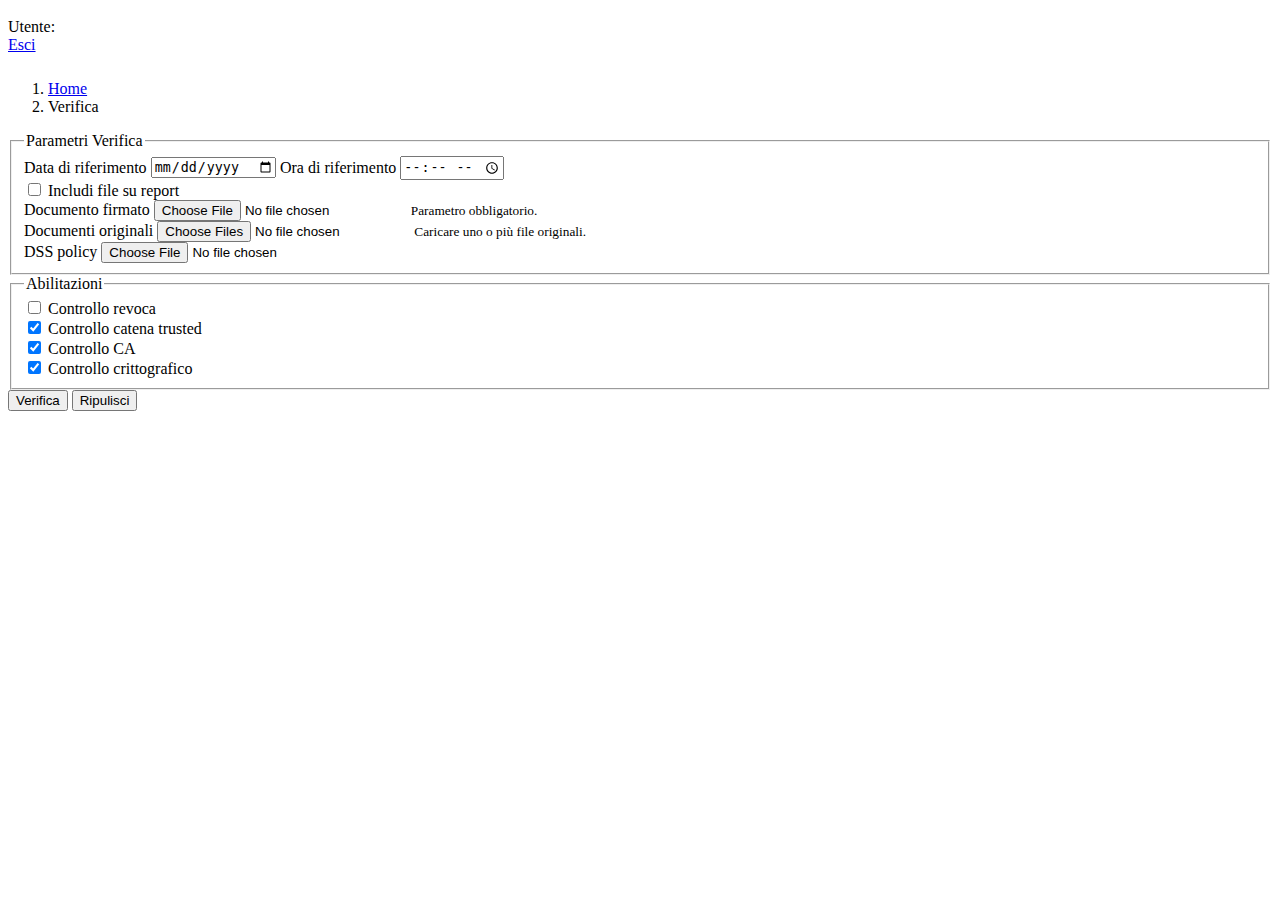
<file: src/main/resources/templates/validation.html>
<!DOCTYPE html>
<html xmlns="http://www.w3.org/1999/xhtml"
      xmlns:th="http://www.thymeleaf.org"
      xmlns:sec="http://www.springframework.org/security/tags"
      lang="it">
    <head th:replace="~{fragments/template.html :: header('EIDAS - Verifica')}"></head>
    
    <body>  
       <script type="text/javascript">
       $(function() {
    	  	 $("#verifica").click( function()
    	           {
		    	  		if ( $('form')[0].checkValidity() ) {
		    	  			waitingDialog.show('Elaborazione in corso...', {dialogSize: 'sm', progressType: 'animated'});
		    	  		}
  		       	   }
    	      );
    	      $("#clean").click( function()
    	           {
    	    	 	 $('form').attr("action", "validation/clean");  //change the form action
  		       		 $('form').submit();  // submit the form
    	           }
    	      );
    	});
	    </script>
	    
        <div th:replace="~{fragments/template.html :: main}"></div>

		<div sec:authorize="hasRole('ROLE_ADMIN')" class="container"
				style="padding-top: 10px; padding-bottom: 10px;">
				<div class="row justify-content-end">
					<div class="col-auto text-end">
						<span class="fa fa-user fa-sm" /> Utente: <strong><span sec:authentication="name"></span></strong>
					</div>
					<div class="col-auto text-end">
						<a href="#" class="btn btn-primary btn-sm fa fa-sign-out" th:href="@{/logout}"> Esci</a>
					</div>
				</div>
	   </div>
			
	    <div class="container">
	     <nav aria-label="breadcrumb">
            <ol class="breadcrumb">
               	<li class="breadcrumb-item"><a href="#" th:href="@{/}" class="fa fa-home fa-sm">
					Home</a></li>
                <li class="breadcrumb-item active" aria-current="page">Verifica</li>
            </ol>
          </nav>
        </div>
              
        <div class="container">
            <form action="#" th:if="${@environment.getProperty('parer.eidas.validation-ui.enabled') ?: true}" th:action="@{/validation}" th:object="${verificafirmaBean}" method="post" enctype="multipart/form-data">
                <fieldset class="form-group border p-2">
                    <legend class="float-none w-auto p-2">Parametri Verifica</legend>
                    <div class="form-group">
                        <label for="data_riferimento" class="col-form-label">Data di riferimento</label>
                        <input id="data_riferimento" type="date" name="data_riferimento" th:field="*{dataRiferimento}" pattern="\d{2}/\d{2}/\d{4}"/>
                        <label for="ora_riferimento" class="col-form-label">Ora di riferimento</label>
                        <input id="ora_riferimento" type="time" name="ora_riferimento" th:field="*{oraRiferimento}" pattern="\d{2}:\d{2}"/>
                    </div>
                     <div class="form-group">
                    	<input id="abil_raw" class="col-form-control" type="checkbox" name="abil_raw" th:field="*{includiRaw}"/> 
                        <label for="abil_raw" class="col-form-label">Includi file su report</label>
                    </div>
                    <div class="form-group">
                        <label for="file_da_verificare" class="col-form-label"><span class="fa fa-upload fa-sm"></span> Documento firmato</label>
                        <input id="file_da_verificare" class="form-control-file" name="file_da_verificare" type="file" aria-describedby="file_da_verificare_help" th:field="*{fileDaVerificare}" required="required"/>
                        <small id="file_da_verificare_help" class="form-text text-muted">Parametro obbligatorio.</small>
                    </div>
                    <div class="form-group">
                        <label for="file_originali" title="Aggiungere uno o più file"><span class="fa fa-upload fa-sm"></span> Documenti originali</label>
                        <input id="file_originali" class="form-control-file" name="file_originali" type="file" th:field="*{fileOriginali}" aria-describedby="file_originali_help" multiple="multiple"/>
                        <small id="file_originali_help" class="form-text text-muted">Caricare uno o più file originali.</small>
                    </div>
                    <div class="form-group">
                        <label for="file_policy"><span class="fa fa-upload fa-sm"></span> DSS policy</label>
                        <input id="file_policy" class="form-control-file" name="file_policy" type="file" th:field="*{fileDssPolicy}"/>
                    </div>    
                </fieldset>
                <fieldset class="form-group border p-2">
                    <legend class="float-none w-auto p-2">Abilitazioni</legend>
                    
                    <div class="col-sm-10">
                       	<input id="abil_revoca" class="col-form-control" type="checkbox" name="abil_revoca" value="CRL" th:field="*{abilitaControlloRevoca}"/>                    
                    	<label for="abil_revoca" class="col-form-label">Controllo revoca</label>
                    </div>
                    
                    <div class="col-sm-10">
   	                    <input id="abil_trust" class="col-form-control" type="checkbox" name="abil_trust" value="TRUSTED_CHAIN" checked="checked" th:field="*{abilitaControlloCatenaTrusted}"/>
	                    <label for="abil_trust" class="col-form-label">Controllo catena trusted</label>
                    </div>
                    
                    <div class="col-sm-10">
                        <input id="abil_ca" class="col-form-control" type="checkbox" name="abil_ca" value="CA" checked="checked" th:field="*{abilitaControlloCa}"/>
                        <label for="abil_ca" class="col-form-label">Controllo CA</label>
                    </div>
                    
                    <div class="col-sm-10">
                    	<input id="abil_crypto" class="col-form-control" type="checkbox" name="abil_crypto" value="CRYPTO" checked="checked" th:field="*{abilitaControlloCrittografico}"/> 
	                	<label for="abil_crypto" class="col-form-label">Controllo crittografico</label>
                    </div>
                </fieldset>
                <button type="submit" name="verifica" id="verifica" class="btn btn-primary"><span class="fa fa-check fa-sm"></span> Verifica</button>
                <button type="button" name="clean" id="clean" class="btn btn-danger"><span class="fa fa-eraser fa-sm"></span> Ripulisci</button>
            </form>
            
            <div th:replace="~{fragments/template.html :: info}"></div>
            <div th:replace="~{fragments/template.html :: footer}"></div>
        </div>

    </body>
</html>
</file>
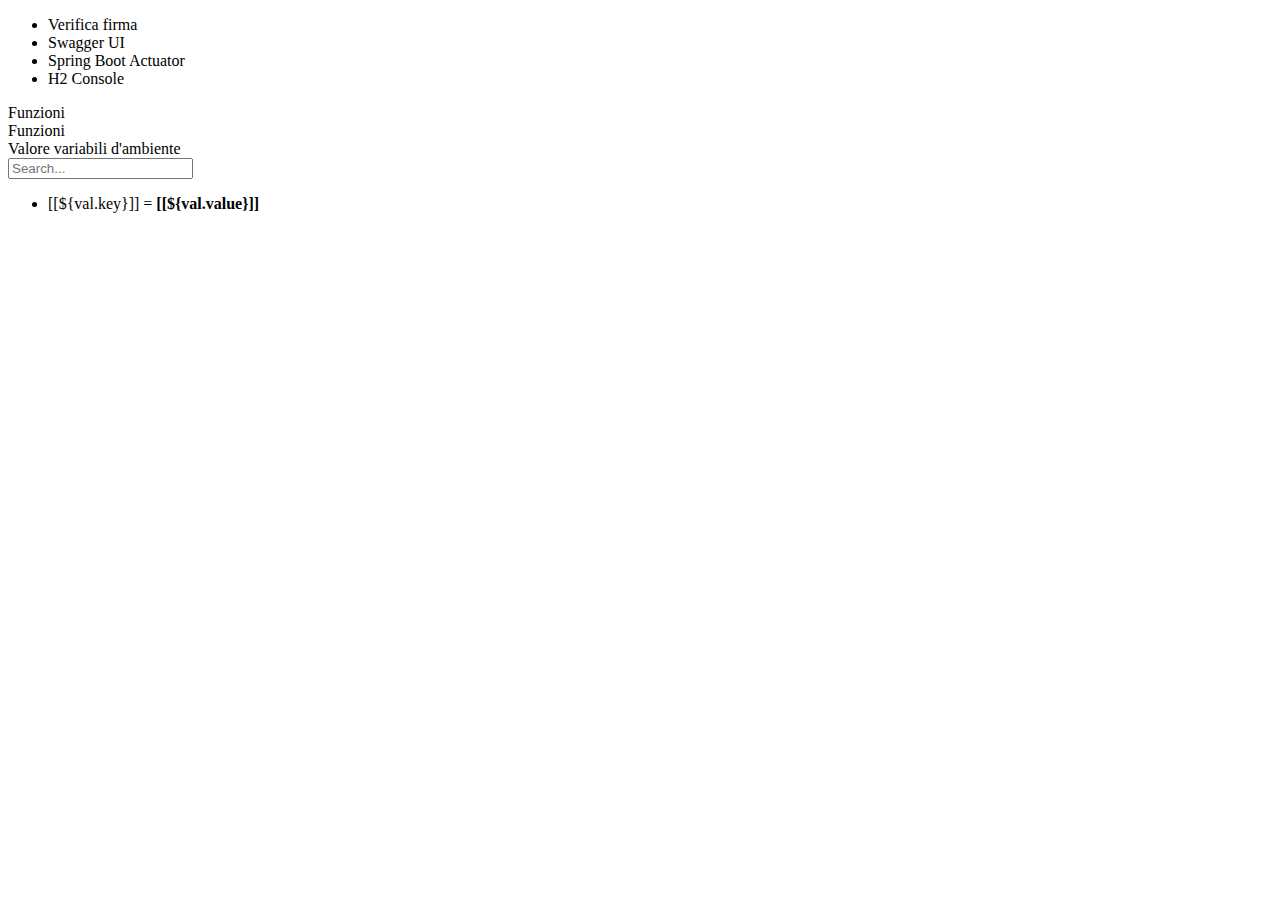
<file: src/main/resources/templates/fragments/spring.html>
<!DOCTYPE html>
<html>
<body>
    
        <div th:fragment="commonlist" id="collapseOne" class="collapse show" aria-labelledby="headingOne" data-parent="#accordion">
                <ul class="list-group list-group-flush">
                        <li class="list-group-item"><a
                                th:href="@{/validation}" title="Verifica firme">Verifica firma</a></li>

                        <li class="list-group-item"><a target="_blank"
                                th:href="@{/swagger-ui.html}" title="Swagger">Swagger UI</a></li>
                        <th:block th:if="${#request.isUserInRole('ADMIN')}">
                        
                            <li th:if="${@environment.getProperty('management.server.port') == null} or (${@environment.getProperty('management.server.port')} == ${@environment.getProperty('server.port')})" class="list-group-item">
                                <a target="_blank" th:href="@{/actuator}" title="Actuator">Spring Boot Actuator</a>
                            </li>
                           
                            <li class="list-group-item">
                                <a target="_blank" 
                                   th:href="@{${#request.isUserInRole('ADMIN')}?'/admin/h2-console':'/h2-console'}"
                                   title="H2 Console">H2 Console</a>
                            </li>
                        
                    </th:block>      
                </ul>
        </div>   
    
	<div th:fragment="apidocs" class="card">
			<div class="card-header">
				<a class="btn btn-link" data-toggle="collapse" data-target="#collapseOne" aria-expanded="true" aria-controls="collapseOne" style="text-decoration: none;">Funzioni</a>
			</div>
		 	
     	    <div th:replace="fragments/spring.html :: commonlist"></div>
	</div>
	<div th:fragment="utilities" class="card">
			<div class="card-header">
				<a class="btn btn-link" data-toggle="collapse" data-target="#collapseOne" aria-expanded="true" aria-controls="collapseOne" style="text-decoration: none;">Funzioni</a>
		   </div>
		   
		   <div th:replace="fragments/spring.html :: commonlist"></div>
	</div>
	<div th:fragment="env" th:if="${#request.isUserInRole('ADMIN')}" class="card">
		    <div class="card-header">
					<a class="btn btn-link" data-toggle="collapse" data-target="#collapseTwo" aria-expanded="false" aria-controls="collapseTwo" style="text-decoration: none;">
							Valore variabili d'ambiente </a>
				</div>
			<div id="collapseTwo" class="collapse" aria-labelledby="headingOne" data-parent="#accordion">
				<div class="card-body">
					<div class="input-group">
					    <input type="text" class="form-control" placeholder="Search..." onkeyup="filter(this,'prop')">
					    <a id="searchclear" class="btn bg-transparent" 
					     style="margin-left: -40px; z-index: 100;" 
					     onclick="$(this).prev('input').val('');filter(this,'prop');return false;">
					      <em class="fa fa-times"></em>
					    </a>
					</div>
										
				</div>
				<ul id="prop" class="list-group list-group-flush">
					<li th:each="val : ${app}" class="list-group-item">
						[[${val.key}]] = <b>[[${val.value}]]</b>
					</li>
				</ul>
			</div>
	</div>
</body>
</html>
</file>
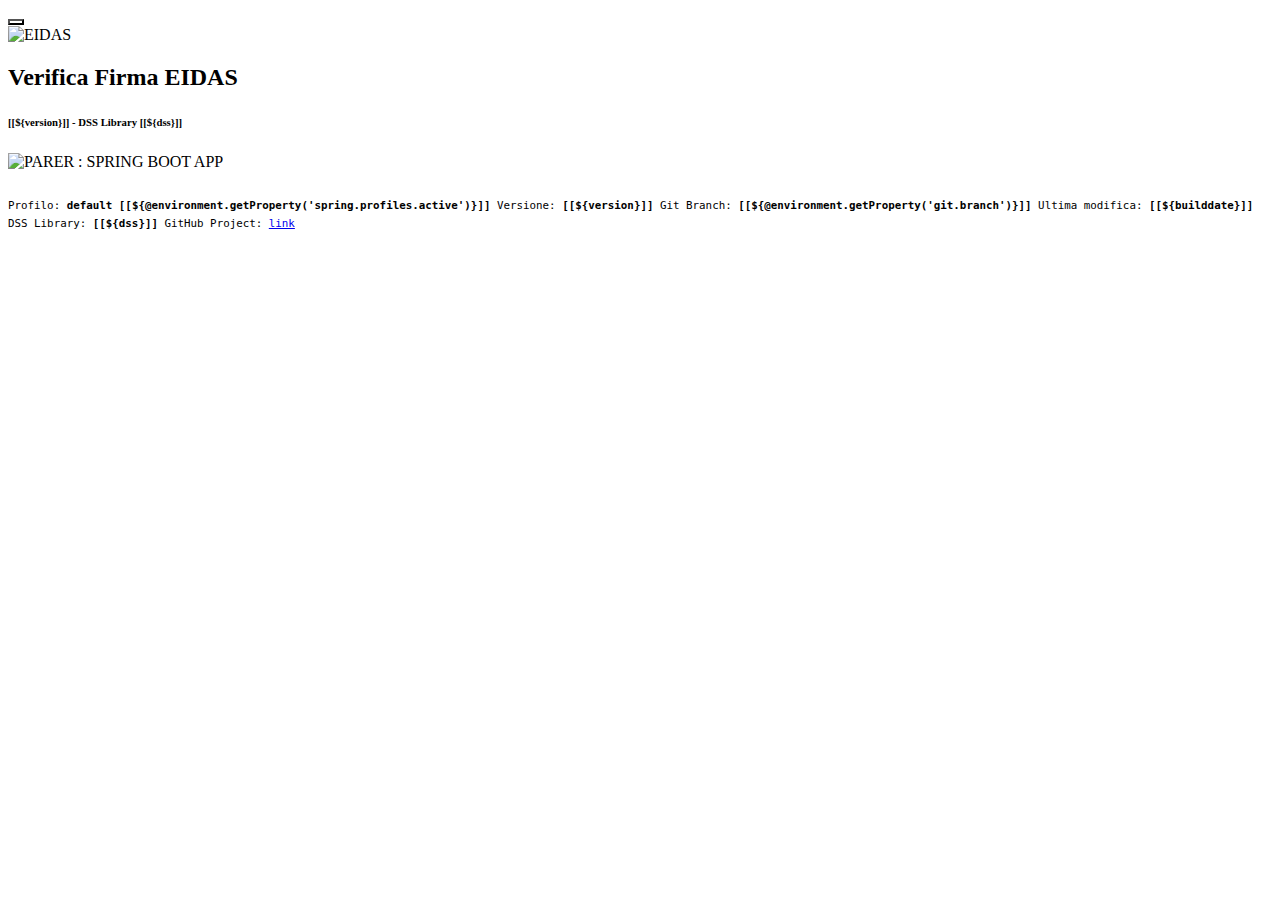
<file: src/main/resources/templates/fragments/template.html>
<!DOCTYPE html>
<html>
<body>

	<head th:fragment="header(title)">
		<meta charset="UTF-8">
		<meta name="viewport" content="width=device-width, initial-scale=1">
		<link rel="SHORTCUT ICON" type="image/x-icon" th:href="@{/img/favicon.ico}" />
		<link th:href="@{/webjars/bootstrap/4.6.2/css/bootstrap.min.css}" rel="stylesheet" />
        <link th:href="@{/webjars/highlightjs/11.5.0/styles/magula.min.css}" rel="stylesheet" />
        <link th:href="@{/webjars/font-awesome/6.5.2/css/all.min.css}" rel="stylesheet" />
        <!-- Custom -->
		<link th:href="@{/css/css_carousel.css}" rel='stylesheet' />
		<link th:href="@{/css/app.css}" rel='stylesheet' />
        <link th:href="@{/css/dss.css}" rel='stylesheet' />
                
        <script type="text/javascript" th:src="@{/webjars/jquery/3.7.1/jquery.min.js}"></script>
        <script type="module" th:src="@{/webjars/popper.js/1.16.1/dist/popper.min.js}"></script>
		<script type="text/javascript" th:src="@{/webjars/bootstrap/4.6.2/js/bootstrap.min.js}"></script>
        <script type="text/javascript" th:src="@{/webjars/highlightjs/11.5.0/highlight.min.js}"></script>
        <script type="text/javascript" th:src="@{/webjars/highlightjs-badgejs/0.0.5/highlightjs-badgejs.min.js}"></script>
        <!-- Custom -->
		<script th:src="@{/js/app.js}"></script>
		
        <title th:text="${title}"></title>
	</head>

	<div th:fragment="main">
		<button onclick="topFunction()" id="btnup" class="btn" style="background-color: transparent;"
			title="Page top">
			<em class="fa fa-chevron-circle-up fa-4x" ></em>
		</button>
		<div id="content" class="bs-docs-header" tabindex="0">
			<div class="container">
				<img class="logoImg" th:src="@{/img/eidas_logo.svg}" alt="EIDAS">
			</div>
		</div>

		<div class="container">
			<div class="row">
				 <div class="col-md-auto">
					<h2 th:inline="text">
						Verifica Firma EIDAS 
					</h2>
				 </div>
				 <div class="col-0">
					<h6 th:inline="text">
						<span class="badge badge-secondary">[[${version}]]
							- DSS Library [[${dss}]]</span>
					</h6>
				</div>
			</div>
		</div>

		<script type="text/javascript">
			// When the user scrolls down 20px from the top of the document, show the button
			window.onscroll = function() {scrollFunction()};
		</script>
	</div>

	<div th:fragment="footer" class="footer-copyright text-center py-3">
		<div class="container">
			<img class="logoImg" th:src="@{/img/parer.png}"
				alt="PARER : SPRING BOOT APP">
		</div>
	</div>

	
	<div th:fragment="info" class="container" style="margin-top: 1.5em;">

		   <samp>
				<small id="info"> <span sec:authorize="hasRole('ROLE_ADMIN')" th:if="${@environment.getProperty('parer.eidas.admin-ui.enabled') ?: true}"> Profilo: <b
						th:if="${@environment.getProperty('spring.profiles.active')} == null">
							default</b> <b>[[${@environment.getProperty('spring.profiles.active')}]]</b>
				</span> <span> Versione: <b>[[${version}]]</b>
				</span> <span sec:authorize="hasRole('ROLE_ADMIN')" th:if="${@environment.getProperty('parer.eidas.admin-ui.enabled') ?: true}"> Git Branch: <b>[[${@environment.getProperty('git.branch')}]]</b>
				</span> <span> Ultima modifica: <b>[[${builddate}]]</b>
				</span> <span> DSS Library: <b>[[${dss}]]</b>
				</span> <span> GitHub Project: <a href="https://github.com/esig/dss"
						target="blank_" >link</a>
				</span>
				</small>
			</samp>
		
	</div>

</body>
</html>
</file>
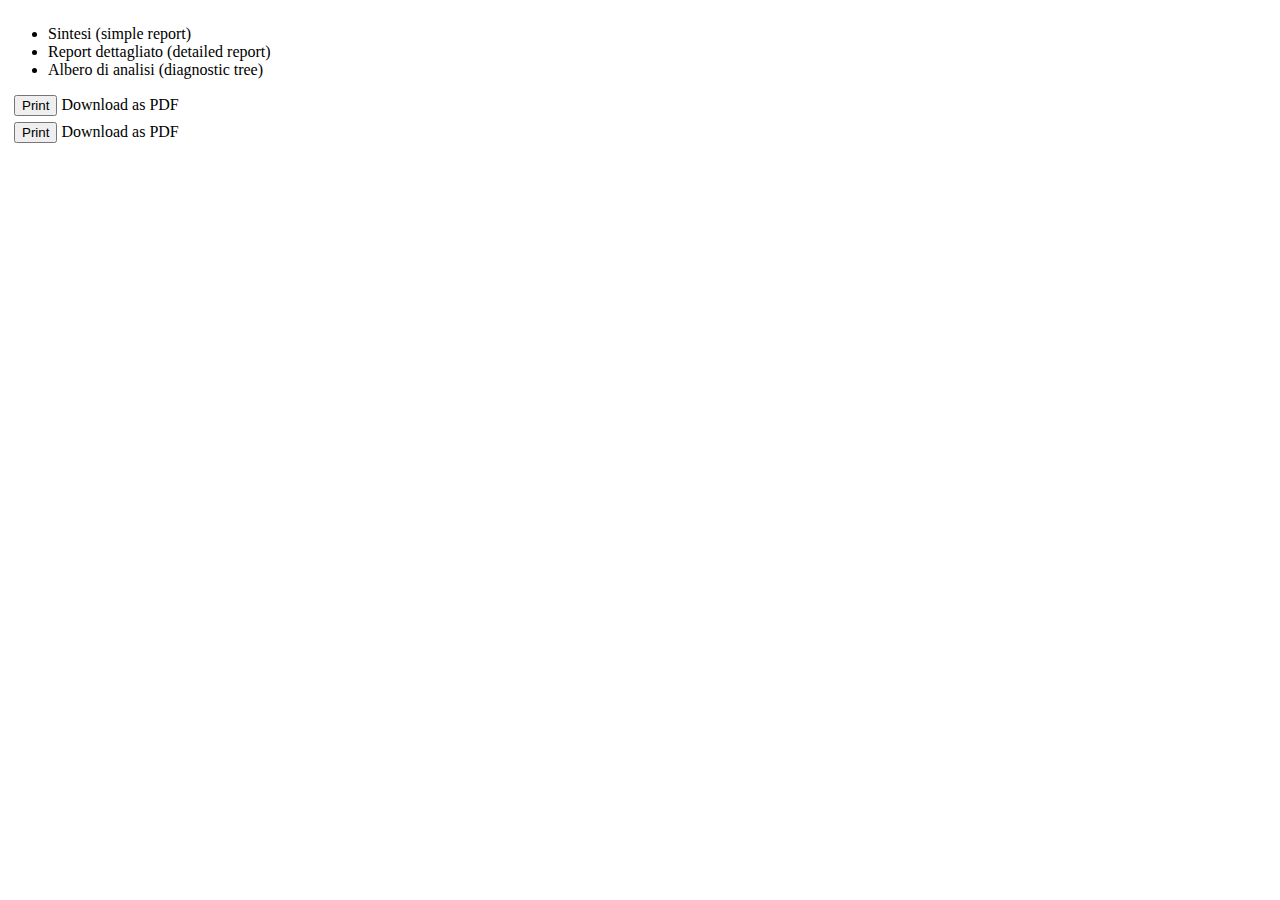
<file: src/main/resources/templates/fragments/validation_detail.html>
<!DOCTYPE html>
<html>
<body>
	<th:block th:fragment="reportlayer (validationModel)">
		<div class="container">
				<h3
					th:text="'Livello ' + ${validationModel.livello} + ' - busta ' + ${validationModel.busta}"></h3>
							<!-- CONTENT -->
							<div class="row">
								<div class="col-md">
								 		<ul class="nav nav-tabs nav-justified d-print-none"
											id="tabsResult" style="margin-top: 25px;">
											<li role="presentation" class="nav-item"><a class="nav-link active"  data-toggle="tab" role="tab" aria-controls="simple-report"
												th:href="'#simple-report_' + ${validationModel.livello} + '-' + ${validationModel.busta}">Sintesi
													(simple report)</a></li>
											<li role="presentation" class="nav-item"><a class="nav-link"  data-toggle="tab" role="tab" aria-controls="detailed-report"
												th:href="'#detailed-report_' + ${validationModel.livello} + '-' + ${validationModel.busta}">Report
													dettagliato (detailed report)</a></li>
											<li role="presentation" class="nav-item"><a class="nav-link" data-toggle="tab" role="tab" aria-controls="diagnostic-report" 
												th:href="'#diagnostic-tree_' + ${validationModel.livello} + '-' + ${validationModel.busta}">Albero
													di analisi (diagnostic tree)</a></li>
										</ul>
	
										<div class="tab-content mt-1">
	
											<div role="tabcard" class="tab-pane fade in report active show"
												th:id="'simple-report_'  + ${validationModel.livello} + '-' + ${validationModel.busta}">
												<div class="position-relative">
											 	 <div class="w-100"> 
													<div class="position-absolute btn-group d-print-none" role="toolbar"
														style="margin: 6px; z-index : 3; right : 0">
														<button type="button" class="btn btn-light"
															onclick="window.print();">
															<span class="fa fa-print"></span> Print
														</button>
														<a target="_blank" class="btn btn-light"
															th:href="@{'/validation/download-simple-report/' + ${validationModel.busta} + '/' + ${validationModel.livello}}"
															role="button" th:if="${displayDownloadPdf}"> <span
															class="fa fa-download"></span> Download as
															PDF
														</a>
													</div>
		
													<div th:utext="*{validationModel.simpleReport}"></div>
												  </div>
												 </div>
											</div>
											<div role="tabcard" class="tab-pane fade report"
												th:id="'detailed-report_'  + ${validationModel.livello} + '-' + ${validationModel.busta}">
											  
											    <div class="position-relative">
												  <div class="w-100">   
												     <div class="position-absolute btn-group d-print-none" role="toolbar"
														style="margin: 6px; z-index : 3; right : 0">
														<button type="button" class="btn btn-light"
															onclick="window.print();">
															<span class="fa fa-print"></span> Print
														</button>
														<a target="_blank" class="btn btn-light"
															th:href="@{'/validation/download-detailed-report/' + ${validationModel.busta} + '/' + ${validationModel.livello}}"
															role="button" th:if="${displayDownloadPdf}"> <span
															class="fa fa-download"></span> Download as
															PDF
														</a>
													</div>
													    		
													<div th:utext="*{validationModel.detailedReport}"></div>
												  </div>
												</div>
											</div>
											<div role="tabcard" class="tab-pane fade report"
												th:id="'diagnostic-tree_'  + ${validationModel.livello} + '-' + ${validationModel.busta}">
												<div class="position-relative">
													<pre>
														<code class="prettyprint lang-xml"
															th:text="*{validationModel.diagnosticData}"></code>
													</pre>
												  </div>
											 </div>
										</div>
									
									<script type="text/javascript">
									$('#tabsResult a').click(function(e) {
										e.preventDefault()
										$(this).tab('show')
									});
									</script>									
						</div>
			   	   </div>
		    </div>
	</th:block>

</body>
</html>
</file>
